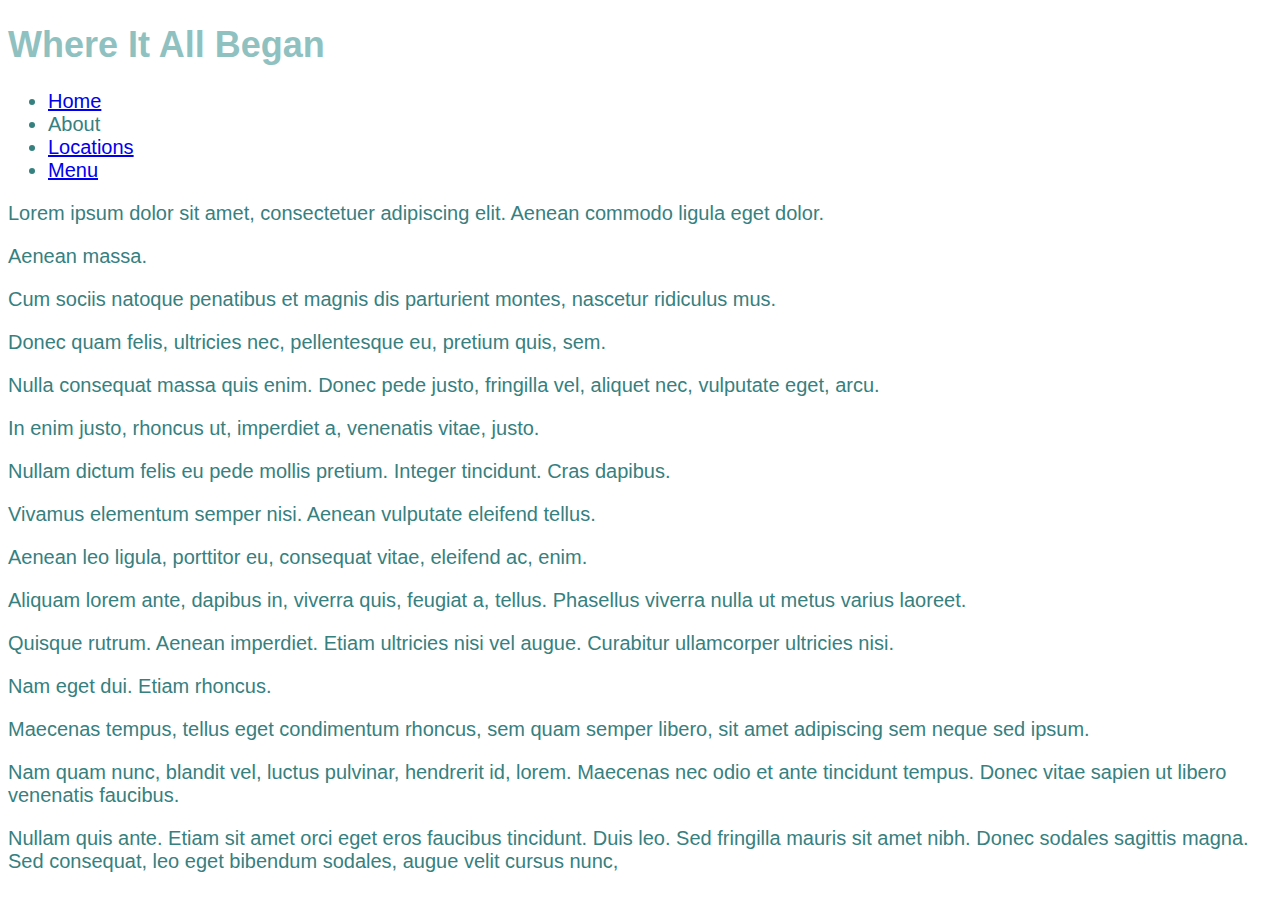
<file: About/about.html>
<!DOCTYPE html>
<html>
  <head>
    <meta charset="utf-8">
    <meta name="author" content="Kelseigh Ingram">
    <meta name="description" content="the About page of my second Web Design project">
    <title>
      About - Kelseigh's Diner
    </title>
    <link href="../main.css" type="text/css" rel="stylesheet">
    <meta name="viewport" content="width=device-width, initial-scale=1.0">
  </head>
  <body>
    <header>
      <h1>
        Where It All Began
      </h1>
      <nav>
        <ul>
          <li><a href="../index.html">Home</a></li>
          <li>About</li>
          <li><a href="../Locations/locations.html">Locations</a></li>
          <li><a href="../Menu/menu.html">Menu</a></li>
        </ul>
      </nav>
    </header>
    <p>Lorem ipsum dolor sit amet, consectetuer adipiscing elit. Aenean commodo ligula eget dolor.</p>
    <p>Aenean massa.</p>
    <p>Cum sociis natoque penatibus et magnis dis parturient montes, nascetur ridiculus mus.</p>
    <p>Donec quam felis, ultricies nec, pellentesque eu, pretium quis, sem.</p>
    <p>Nulla consequat massa quis enim. Donec pede justo, fringilla vel, aliquet nec, vulputate eget, arcu.</p>
    <p>In enim justo, rhoncus ut, imperdiet a, venenatis vitae, justo.</p>
    <p>Nullam dictum felis eu pede mollis pretium. Integer tincidunt. Cras dapibus.</p>
    <p>Vivamus elementum semper nisi. Aenean vulputate eleifend tellus.</p>
    <p>Aenean leo ligula, porttitor eu, consequat vitae, eleifend ac, enim.</p>
    <p>Aliquam lorem ante, dapibus in, viverra quis, feugiat a, tellus. Phasellus viverra nulla ut metus varius laoreet.</p>
    <p>Quisque rutrum. Aenean imperdiet. Etiam ultricies nisi vel augue. Curabitur ullamcorper ultricies nisi.</p>
    <p>Nam eget dui. Etiam rhoncus.</p>
    <p>Maecenas tempus, tellus eget condimentum rhoncus, sem quam semper libero, sit amet adipiscing sem neque sed ipsum.</p>
    <p>Nam quam nunc, blandit vel, luctus pulvinar, hendrerit id, lorem. Maecenas nec odio et ante tincidunt tempus. Donec vitae sapien ut libero venenatis faucibus.</p>
    <p>Nullam quis ante. Etiam sit amet orci eget eros faucibus tincidunt. Duis leo. Sed fringilla mauris sit amet nibh. Donec sodales sagittis magna. Sed consequat, leo eget bibendum sodales, augue velit cursus nunc,</p>
  </body>
</html>
</file>
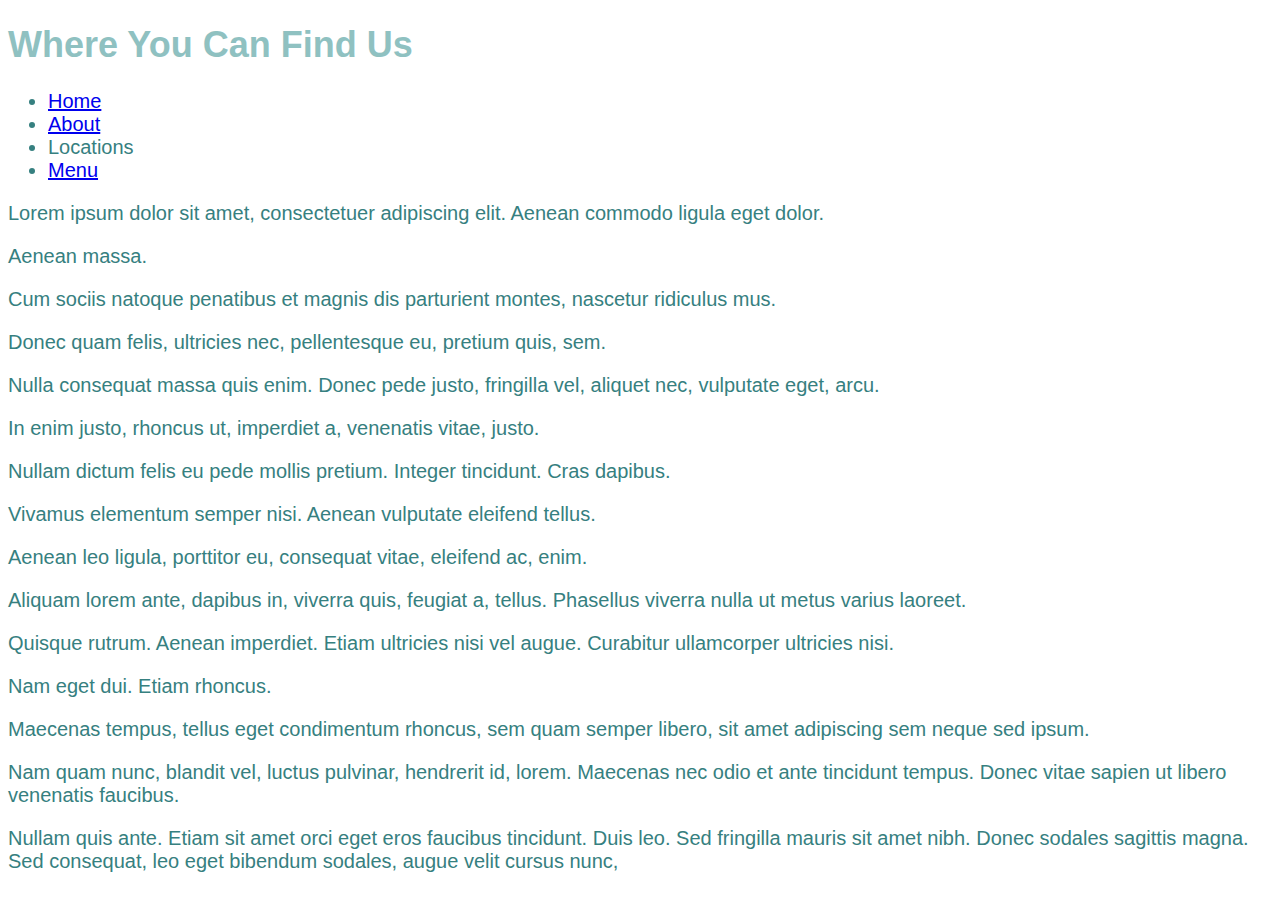
<file: Locations/Locations.html>
<!DOCTYPE html>
<html>
<head>
  <meta charset="utf-8">
  <meta name="Author" content="Kelseigh Ingram">
  <meta name="Description" content="where you can find Kelseigh's Diner">
  <title>
    Locations - Kelseigh's Diner
  </title>
  <link href="../main.css" type="text/css" rel="stylesheet">
  <meta name="viewport" content="width=device-width, initial-scale=1.0">
</head>
<body>
  <header>
    <h1>
      Where You Can Find Us
    </h1>
    <nav>
      <ul>
        <li><a href="../index.html">Home</a></li>
        <li><a href="../About/about.html">About</a></li>
        <li>Locations</li>
        <li><a href="../Menu/menu.html">Menu</a></li>
      </ul>
    </nav>
  </header>
  <p>Lorem ipsum dolor sit amet, consectetuer adipiscing elit. Aenean commodo ligula eget dolor.</p>
  <p>Aenean massa.</p>
  <p>Cum sociis natoque penatibus et magnis dis parturient montes, nascetur ridiculus mus.</p>
  <p>Donec quam felis, ultricies nec, pellentesque eu, pretium quis, sem.</p>
  <p>Nulla consequat massa quis enim. Donec pede justo, fringilla vel, aliquet nec, vulputate eget, arcu.</p>
  <p>In enim justo, rhoncus ut, imperdiet a, venenatis vitae, justo.</p>
  <p>Nullam dictum felis eu pede mollis pretium. Integer tincidunt. Cras dapibus.</p>
  <p>Vivamus elementum semper nisi. Aenean vulputate eleifend tellus.</p>
  <p>Aenean leo ligula, porttitor eu, consequat vitae, eleifend ac, enim.</p>
  <p>Aliquam lorem ante, dapibus in, viverra quis, feugiat a, tellus. Phasellus viverra nulla ut metus varius laoreet.</p>
  <p>Quisque rutrum. Aenean imperdiet. Etiam ultricies nisi vel augue. Curabitur ullamcorper ultricies nisi.</p>
  <p>Nam eget dui. Etiam rhoncus.</p>
  <p>Maecenas tempus, tellus eget condimentum rhoncus, sem quam semper libero, sit amet adipiscing sem neque sed ipsum.</p>
  <p>Nam quam nunc, blandit vel, luctus pulvinar, hendrerit id, lorem. Maecenas nec odio et ante tincidunt tempus. Donec vitae sapien ut libero venenatis faucibus.</p>
  <p>Nullam quis ante. Etiam sit amet orci eget eros faucibus tincidunt. Duis leo. Sed fringilla mauris sit amet nibh. Donec sodales sagittis magna. Sed consequat, leo eget bibendum sodales, augue velit cursus nunc,</p>
</body>
</html>
</file>
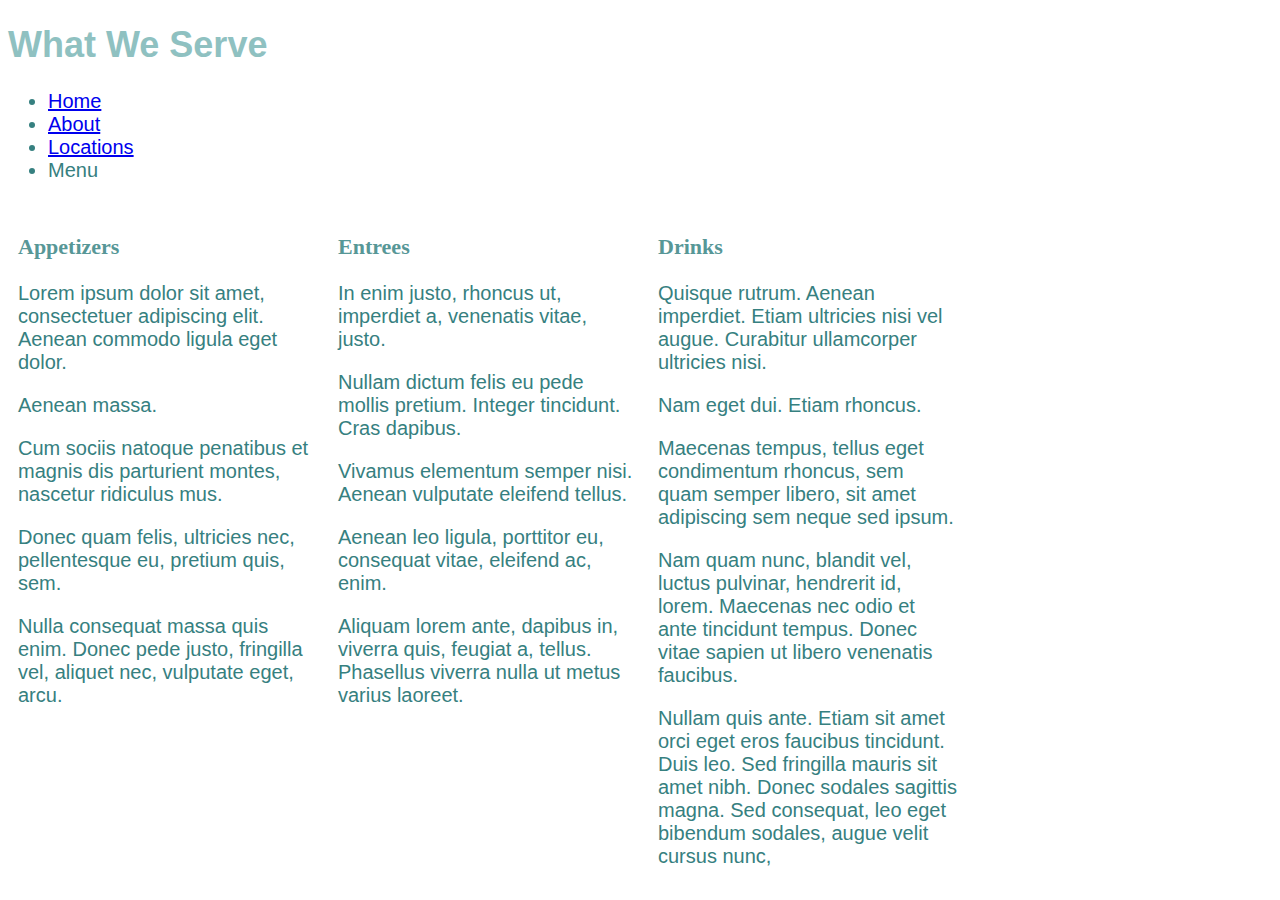
<file: Menu/menu.html>
<!DOCTYPE html>
<html>
  <head>
    <meta charset="utf-8">
    <meta name="Author" content="Kelseigh Ingram">
    <meta name="Description" content="What we serve at Kelseigh's Diner">
    <title>
      Menu - Kelseigh's Diner
    </title>
    <link href="../main.css" type="text/css" rel="stylesheet">
    <meta name="viewport" content="width=device-width, initial-scale=1.0">
  </head>
  <body>
    <div class="container">
    <header>
      <h1>
        What We Serve
      </h1>
      <nav>
        <ul>
          <li><a href="../index.html">Home</a></li>
          <li><a href="../About/about.html">About</a></li>
          <li><a href="../Locations/locations.html">Locations</a></li>
          <li>Menu</li>
        </ul>
      </nav>
    </header>
  </div>
  <div class="column1of3">
    <h3>
      Appetizers
    </h3>
    <p>Lorem ipsum dolor sit amet, consectetuer adipiscing elit. Aenean commodo ligula eget dolor.</p>
    <p>Aenean massa.</p>
    <p>Cum sociis natoque penatibus et magnis dis parturient montes, nascetur ridiculus mus.</p>
    <p>Donec quam felis, ultricies nec, pellentesque eu, pretium quis, sem.</p>
    <p>Nulla consequat massa quis enim. Donec pede justo, fringilla vel, aliquet nec, vulputate eget, arcu.</p>
  </div>
  <div class="column2of3">
    <h3>
      Entrees
    </h3>
    <p>In enim justo, rhoncus ut, imperdiet a, venenatis vitae, justo.</p>
    <p>Nullam dictum felis eu pede mollis pretium. Integer tincidunt. Cras dapibus.</p>
    <p>Vivamus elementum semper nisi. Aenean vulputate eleifend tellus.</p>
    <p>Aenean leo ligula, porttitor eu, consequat vitae, eleifend ac, enim.</p>
    <p>Aliquam lorem ante, dapibus in, viverra quis, feugiat a, tellus. Phasellus viverra nulla ut metus varius laoreet.</p>
  </div>
  <div class="column3of3">
    <h3>
      Drinks
    </h3>
    <p>Quisque rutrum. Aenean imperdiet. Etiam ultricies nisi vel augue. Curabitur ullamcorper ultricies nisi.</p>
    <p>Nam eget dui. Etiam rhoncus.</p>
    <p>Maecenas tempus, tellus eget condimentum rhoncus, sem quam semper libero, sit amet adipiscing sem neque sed ipsum.</p>
    <p>Nam quam nunc, blandit vel, luctus pulvinar, hendrerit id, lorem. Maecenas nec odio et ante tincidunt tempus. Donec vitae sapien ut libero venenatis faucibus.</p>
    <p>Nullam quis ante. Etiam sit amet orci eget eros faucibus tincidunt. Duis leo. Sed fringilla mauris sit amet nibh. Donec sodales sagittis magna. Sed consequat, leo eget bibendum sodales, augue velit cursus nunc,</p>
  </div>
  </body>
</html>
</file>
<file: main.css>
body {
  background-color: white;
  color: #368080;
  font-family: Helvetica;
  font-size: 16px;
}

h1 {
  font-family: Arial;
  color: #8FC1C1;
  font-size: 32px;
}

h3 {
  font-family: Verdana;
  color: #579797;
  font-size: 18px;
}

.column1of3, .column2of3, .column3of3 {
  width: 300px;
  float: left;
  margin: 10px;
}

@media (min-width: 320px) {
  body {
    background-color: white;
    color: #368080;
    font-family: Helvetica;
    font-size: 16px;
  }
  h1 {
    font-family: Arial;
    color: #8FC1C1;
    font-size: 32px;
  }
  h3 {
    font-family: Verdana;
    color: #579797;
    font-size: 18px;
  }
}

@media (min-width: 768px) {
  body {
    background-color: white;
    color: #368080;
    font-family: Helvetica;
    font-size: 14px;
  }
  h1 {
    font-family: Arial;
    color: #8FC1C1;
    font-size: 30px;
  }
  h3 {
    font-family: Verdana;
    color: #579797;
    font-size: 16px;
  }
}

@media (min-width: 1024px) {
  body {
    background-color: white;
    color: #368080;
    font-family: Helvetica;
    font-size: 20px;
  }
  h1 {
    font-family: Arial;
    color: #8FC1C1;
    font-size: 36px;
  }
  h3 {
    font-family: Verdana;
    color: #579797;
    font-size: 22px;
  }
}
</file>
